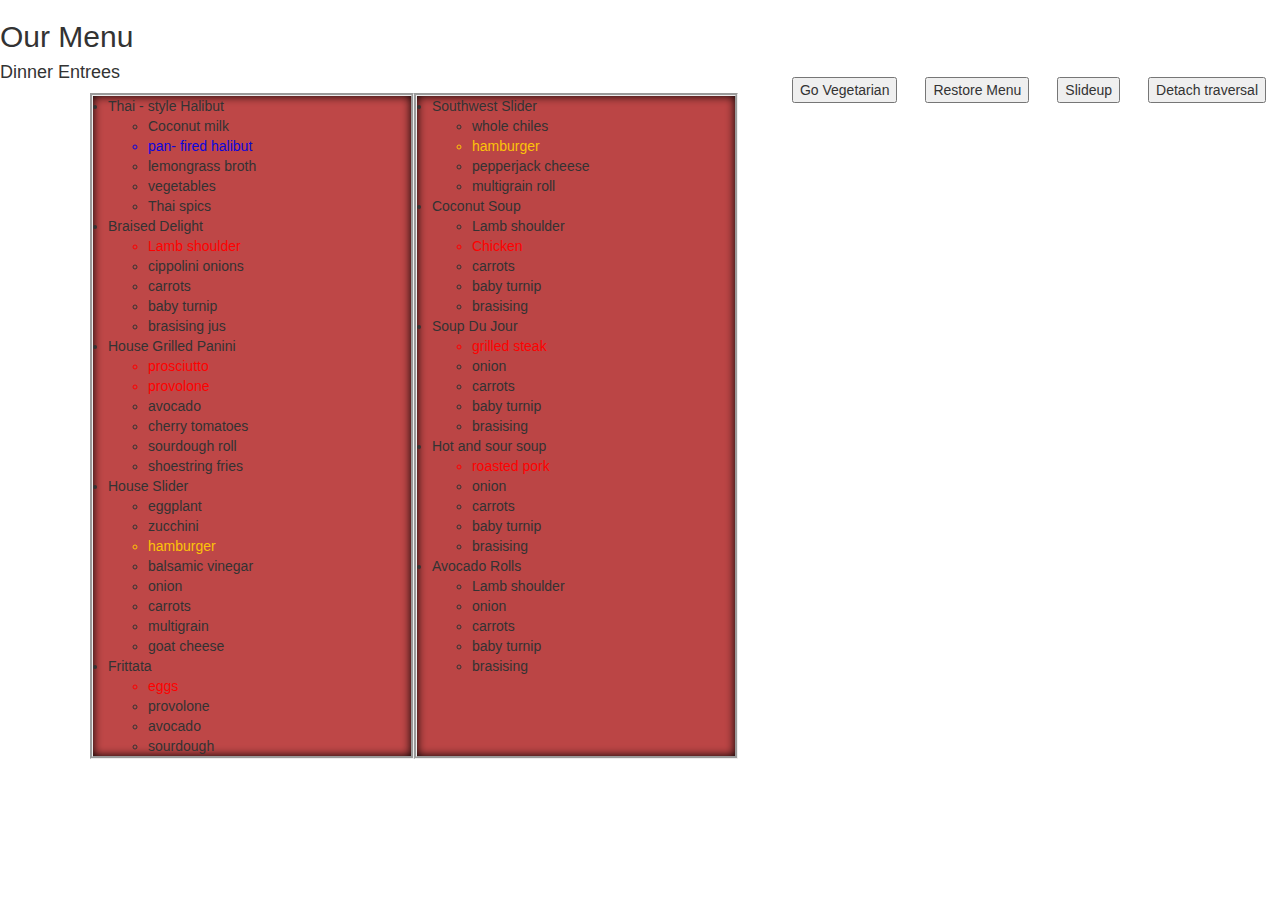
<file: index.html>
<html>
    <html>
        <head>
        <title>jquery goes to DOM ville</title>
            
          <link rel="stylesheet" type="text/css" href="styles\my_style.css"> 
         
         
        
        <script src="scripts\jquery-3.6.0.min.js"></script>
        <script src="scripts\my_scripts.js"></script>
        <link rel="stylesheet" href="https://maxcdn.bootstrapcdn.com/bootstrap/3.4.1/css/bootstrap.min.css">
        <script src="https://ajax.googleapis.com/ajax/libs/jquery/3.5.1/jquery.min.js"></script>
        <script src="https://maxcdn.bootstrapcdn.com/bootstrap/3.4.1/js/bootstrap.min.js"></script>
<body>

    <div class="topper">
        <h2>Our Menu</h2>
        <ul id="btnli">
            <li class="nav"><button id="vegon">Go Vegetarian</button></li>
                <li class="nav"><button id="restoreme">Restore Menu</button> </li> 
                <li class="nav"><button id="slidep">Slideup</button> </li> 
                <li class="nav"><button id="dt">Detach traversal</button> </li> 
                
               
        </ul>            
    </div>

    <div id="menu_wrapper">
    <div class="left_col">
    <h4> Dinner Entrees</h4>
  
   
     <ul class="menu_entrees">

        <div class="container">
            <div class="row">
              <div id="slide_me_down" class="col-sm-6 dotted">
        <li>Thai - style Halibut
            <ul class="menu_list">
            <li>Coconut milk</li>
            <li class="fish">pan- fired halibut</li>
            <li>lemongrass broth</li>
            <li>vegetables</li>
            <li>Thai spics</li>
            </ul>
        </li>   

        <li>Braised Delight
            <ul class="menu_list">
            <li class="meat">Lamb shoulder</li>
            <li>cippolini onions</li>
            <li>carrots</li>
            <li>baby turnip</li>
            <li>brasising jus</li>
            </ul>
        </li>   

        <li >House Grilled Panini
            <ul class="menu_list">
            <li class="meat">prosciutto</li>
            <li class="meat">provolone</li>
            <li>avocado</li>
            <li>cherry tomatoes</li>
            <li>sourdough roll</li>
            <li>shoestring fries</li>
            </ul>

        </li>
        <li>House Slider
            <ul class="menu_list">
            <li>eggplant</li>
            <li>zucchini</li>
            <li class="hamburger">hamburger</li>
            <li>balsamic vinegar</li>
            <li>onion</li>
            <li>carrots</li>
            <li>multigrain</li>
            <li>goat cheese</li>    
            </ul>

        </li>

        <li>Frittata
            <ul class="menu_list">
            <li  class="meat">eggs</li>
            <li >provolone</li>
            <li>avocado</li>
            <li>sourdough</li>
            </ul>

        </li>
    </div>
    <div id="slide_me_dow" class="col-sm-6 dotted" >
        <li>Southwest Slider
            <ul class="menu_list">
            <li>whole chiles</li>
            <li class="hamburger">hamburger</li>
            <li>pepperjack cheese</li>
            <li>multigrain roll</lis>
            </ul>

        </li>

        <li>Coconut Soup
            <ul class="menu_list">
            <li >Lamb shoulder</li>
            <li class="meat">Chicken</li>
            <li>carrots</li>
            <li>baby turnip</li>
            <li>brasising</li>
            </ul>
        </li>   

        <li>Soup Du Jour
            <ul class="menu_list">
            <li class="meat">grilled steak</li>
            <li>onion</li>
            <li>carrots</li>
            <li>baby turnip</li>
            <li>brasising</li>
            </ul>
        </li>   

        <li>Hot and sour soup
            <ul class="menu_list">
            <li class="meat">roasted pork</li>
            <li>onion</li>
            <li>carrots</li>
            <li>baby turnip</li>
            <li>brasising</li>
            </ul>
        </li>   
        <li>Avocado Rolls
            <ul class="menu_list">
            <li >Lamb shoulder</li>
            <li>onion</li>
            <li>carrots</li>
            <li>baby turnip</li>
            <li>brasising</li>
            </ul>
        </li>   
    </div>
</div>
    </div>
    </div>

     </ul>        
    </div>
    
    </div>
    
<body>
</html>
</file>
